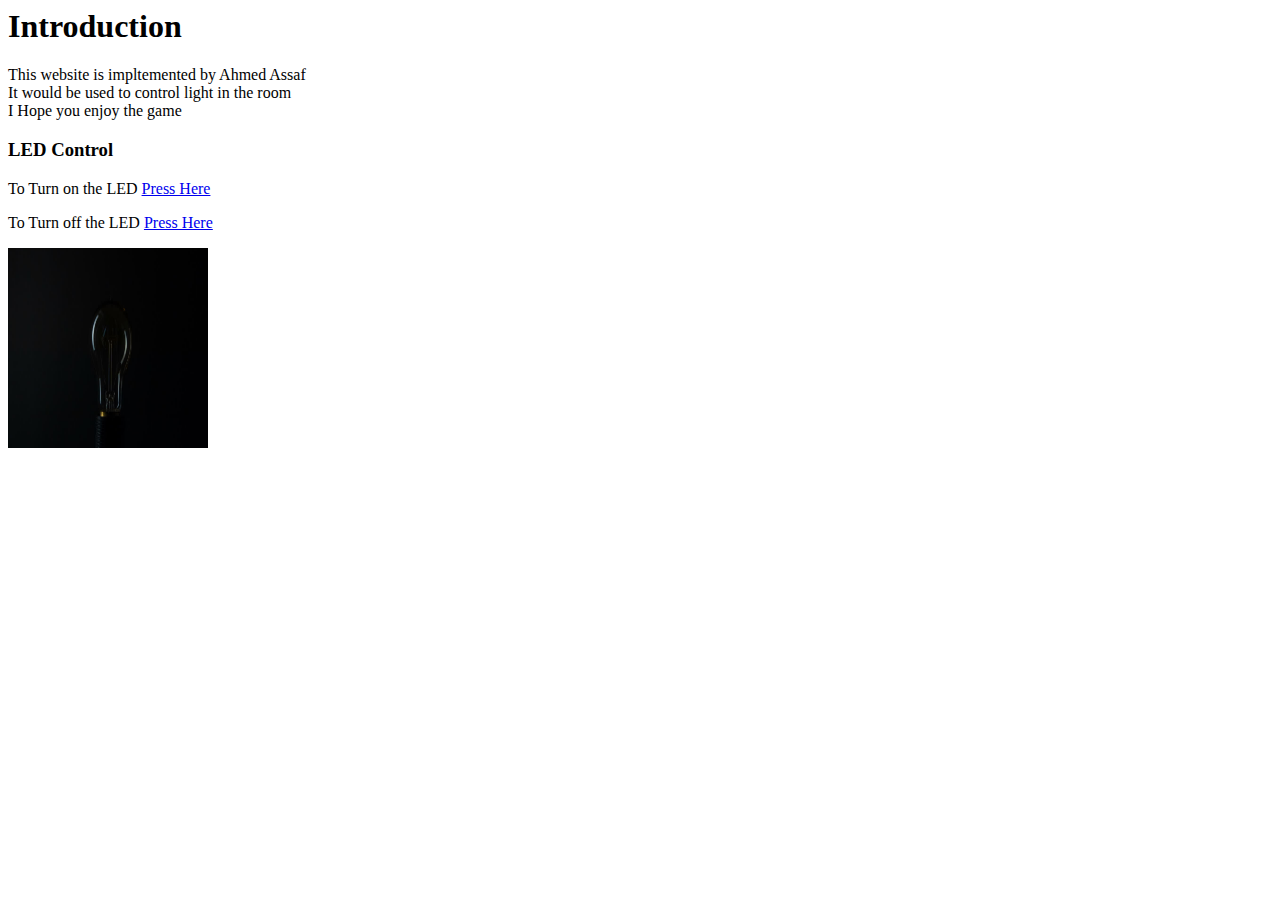
<file: off.html>
<html>
<head>
<title> Ahmed Assaf ARM </title>
</head>
<body>

<h1> Introduction </h1>
<p> This website is impltemented by Ahmed Assaf
<br>It would be used to control light in the room
<br>I Hope you enjoy the game</p>

<h3> LED Control </h3>
<p> To Turn on the LED <a href="script.php?status=on"> Press Here </a> </p>
<p> To Turn off the LED <a href="script.php?status=off"> Press Here </a> </p>

<img src="off.jpg"  width="200" height="200">

</body>
</html>
</file>
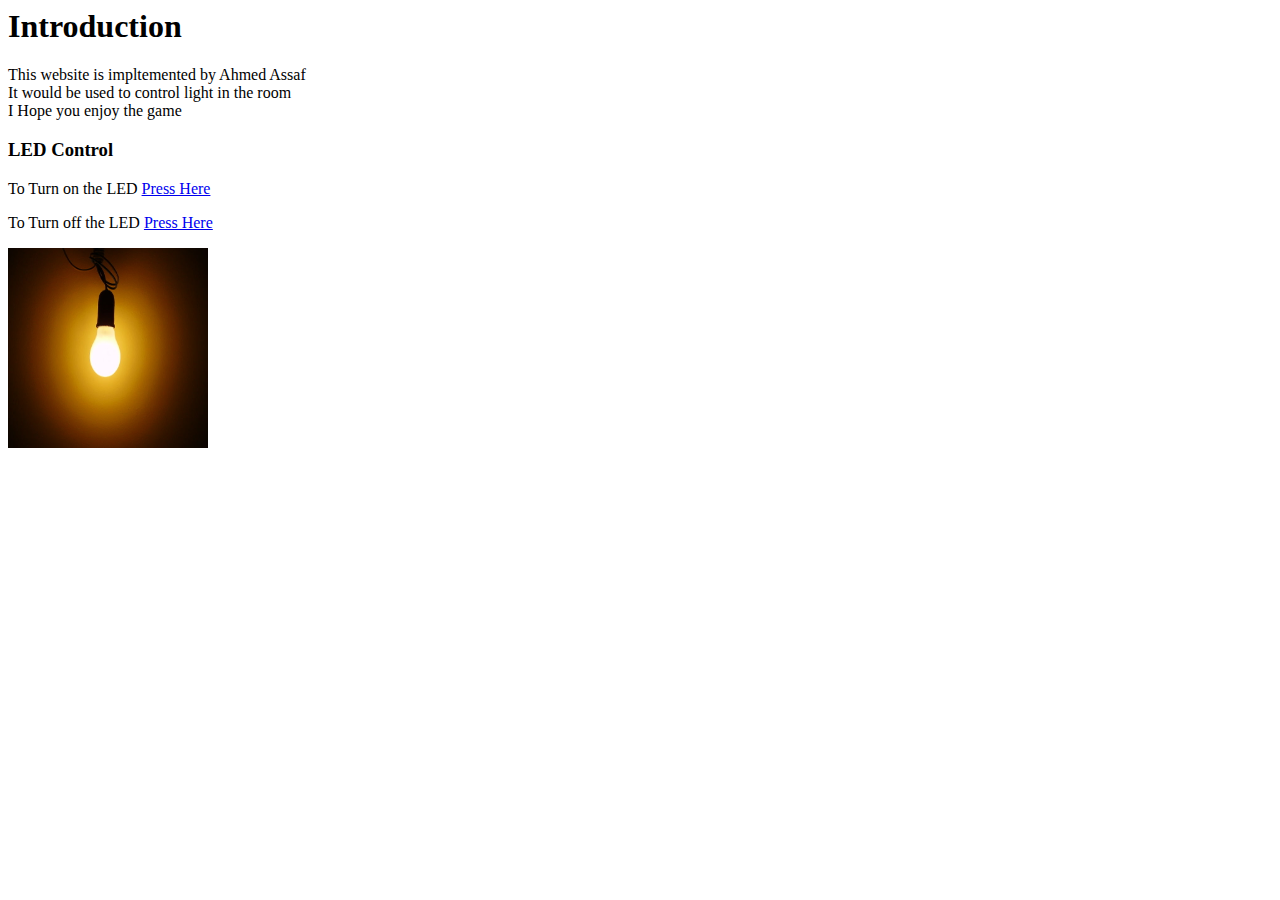
<file: on.html>
<html>
<head>
<title> Ahmed Assaf ARM </title>
</head>
<body>

<h1> Introduction </h1>
<p> This website is impltemented by Ahmed Assaf
<br>It would be used to control light in the room
<br>I Hope you enjoy the game</p>

<h3> LED Control </h3>
<p> To Turn on the LED <a href="script.php?status=on"> Press Here </a> </p>
<p> To Turn off the LED <a href="script.php?status=off"> Press Here </a> </p>

<img src="on.jpg"  width="200" height="200">

</body>
</html>
</file>
